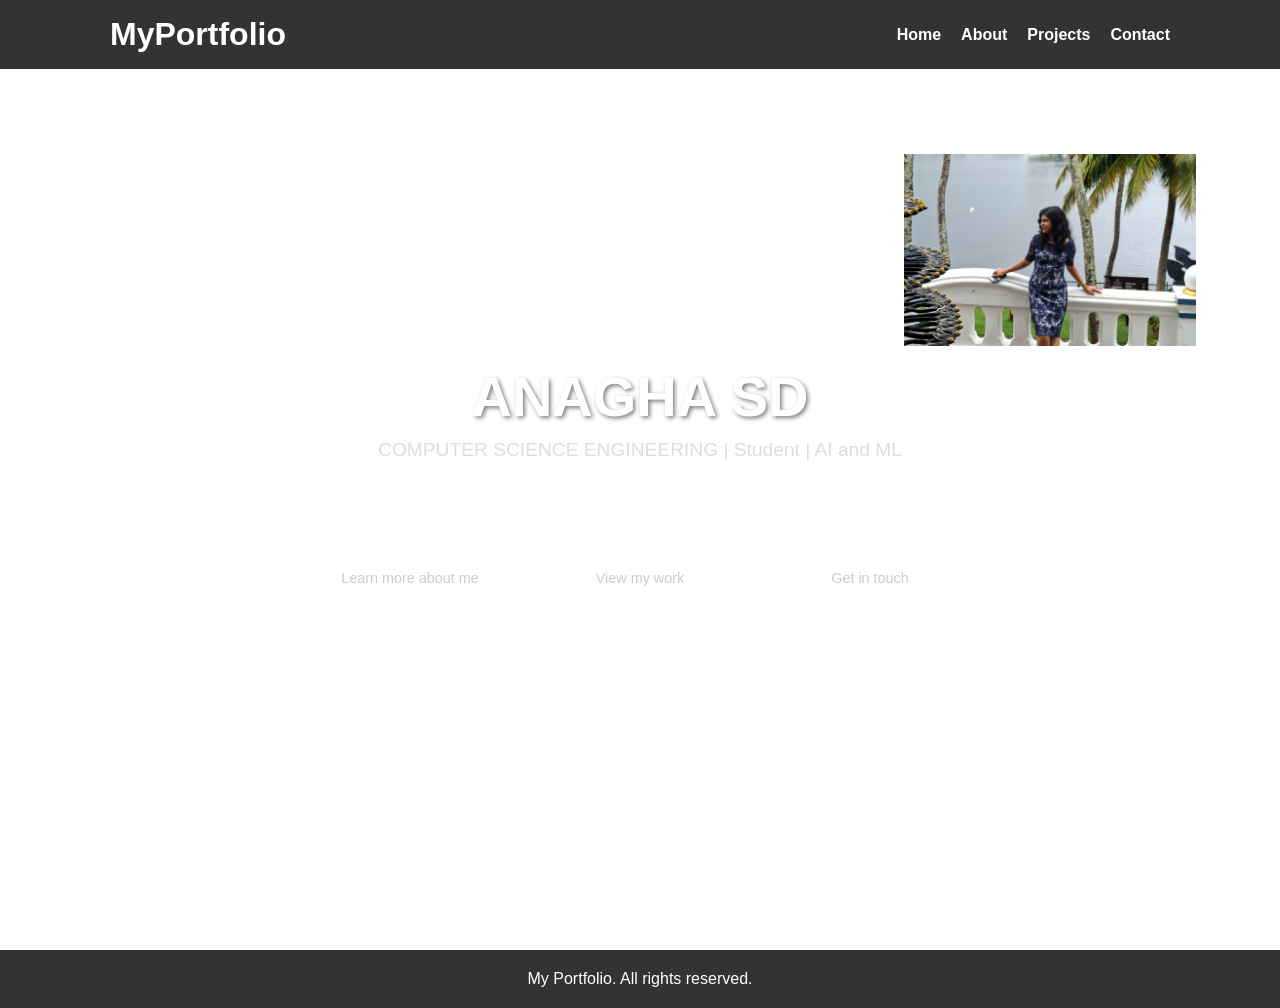
<file: index.html>
<!DOCTYPE html>
<html lang="en">
<head>
    <meta charset="UTF-8">
    <meta name="viewport" content="width=device-width, initial-scale=1.0">
    <title>My Portfolio | Home</title>
    <link rel="stylesheet" href="styles.css">
</head>
<body>
    <header>
        <div class="container">
            <h1 class="logo">MyPortfolio</h1>
            <nav>
                <ul>
                    <li><a href="index.html">Home</a></li>
                    <li><a href="about.html">About</a></li>
                    <li><a href="projects.html">Projects</a></li>
                    <li><a href="contact.html">Contact</a></li>
                </ul>
            </nav>
        </div>
    </header>
    
    <section class="hero">
        <div class="profile-box">
        <img src="myimage.jpeg" alt="Anagha Photo">
    </div>
        <div class="container hero-content">
            <h1 class="hero-title">ANAGHA SD</h1>
            <p class="hero-subtitle">COMPUTER SCIENCE ENGINEERING | Student | AI and ML</p>
          
            <div class="nav-boxes">
                <a href="about.html" class="nav-box">
                    <h3>About Me</h3>
                    <p>Learn more about me</p>
                </a>
                <a href="projects.html" class="nav-box">
                    <h3>Projects</h3>
                    <p>View my work</p>
                </a>
                <a href="contact.html" class="nav-box">
                    <h3>Contact</h3>
                    <p>Get in touch</p>
                </a>
            </div>
        </div>
    </section>

    <footer>
        <div class="container">
            <p>My Portfolio. All rights reserved.</p>
        </div>
    </footer>

</body>
</html>
</file>
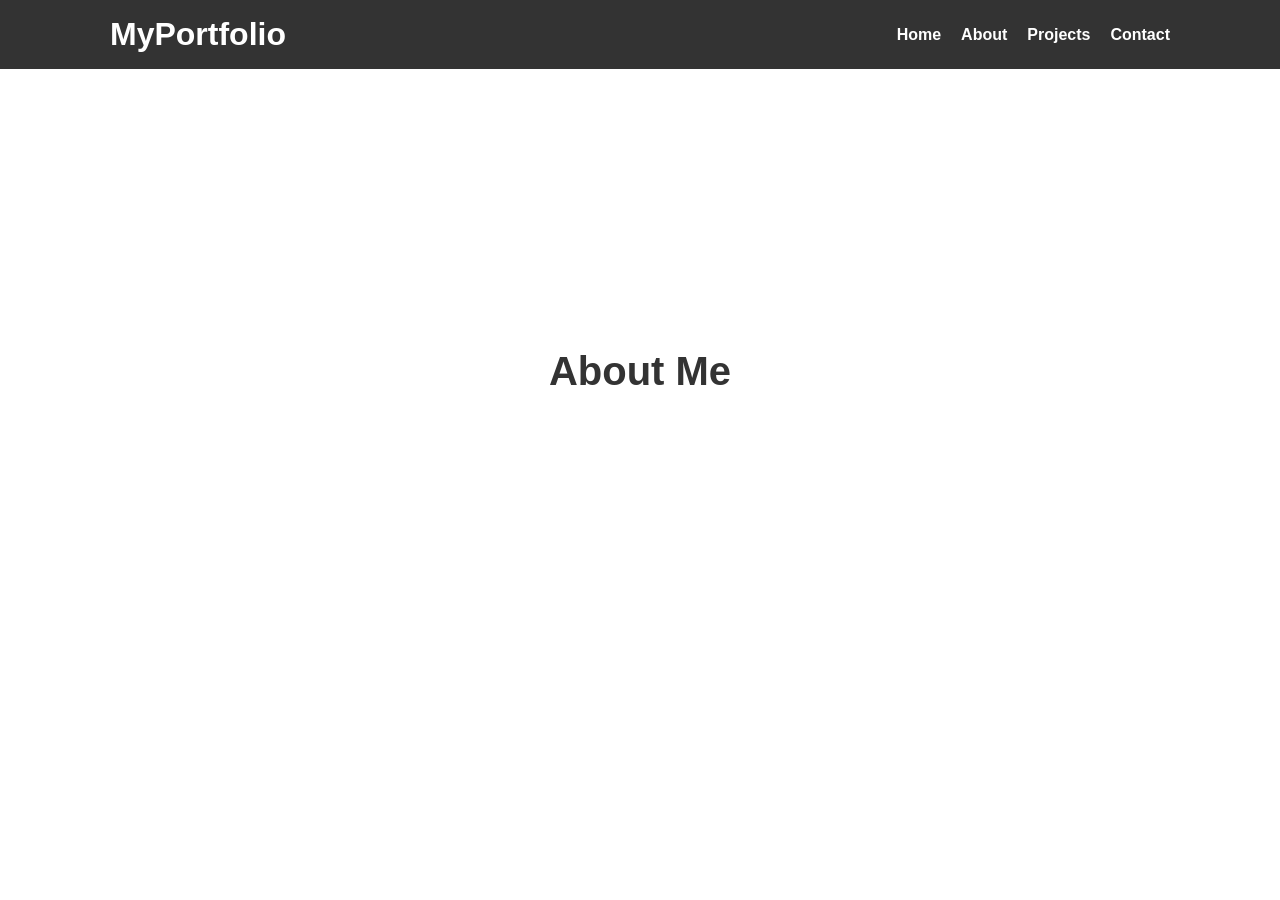
<file: about.html>
<!DOCTYPE html>
<html lang="en">
<head>
    <meta charset="UTF-8">
    <meta name="viewport" content="width=device-width, initial-scale=1.0">
    <title>My Portfolio | About</title>
    <link rel="stylesheet" href="styles.css">

</head>
<body>
    <header>
        <div class="container">
            <h1 class="logo">MyPortfolio</h1>
            <nav>
                <ul>
                    <li><a href="index.html">Home</a></li>
                    <li><a href="about.html">About</a></li>
                    <li><a href="projects.html">Projects</a></li>
                    <li><a href="contact.html">Contact</a></li>
                </ul>
            </nav>
        </div>
    </header>

    <section class="about-section">
        <div class="container">
            <h1 class="section-title">About Me</h1>
            <br>
            <div class="about-content">
                <div class="about-text">
                    <h2>Hi, I'm Anagha SD</h2>
                    <br>
                    <h4>I am a Computer Science Engineering student in Amrita Vishwa Vidyapeetham with a passion for Artificial Intelligence and Machine Learning and Data Science. I love solving complex problems and building OpenCV projects.I am a member of ACM Student Chapter</h4>
                    <br>
                    <h4><strong>Skills:</strong> Python, Machine Learning and Algorithms, HTML, CSS</h4>
                </div>
            </div>
        </div>
    </section>


</body>
</html>
</file>
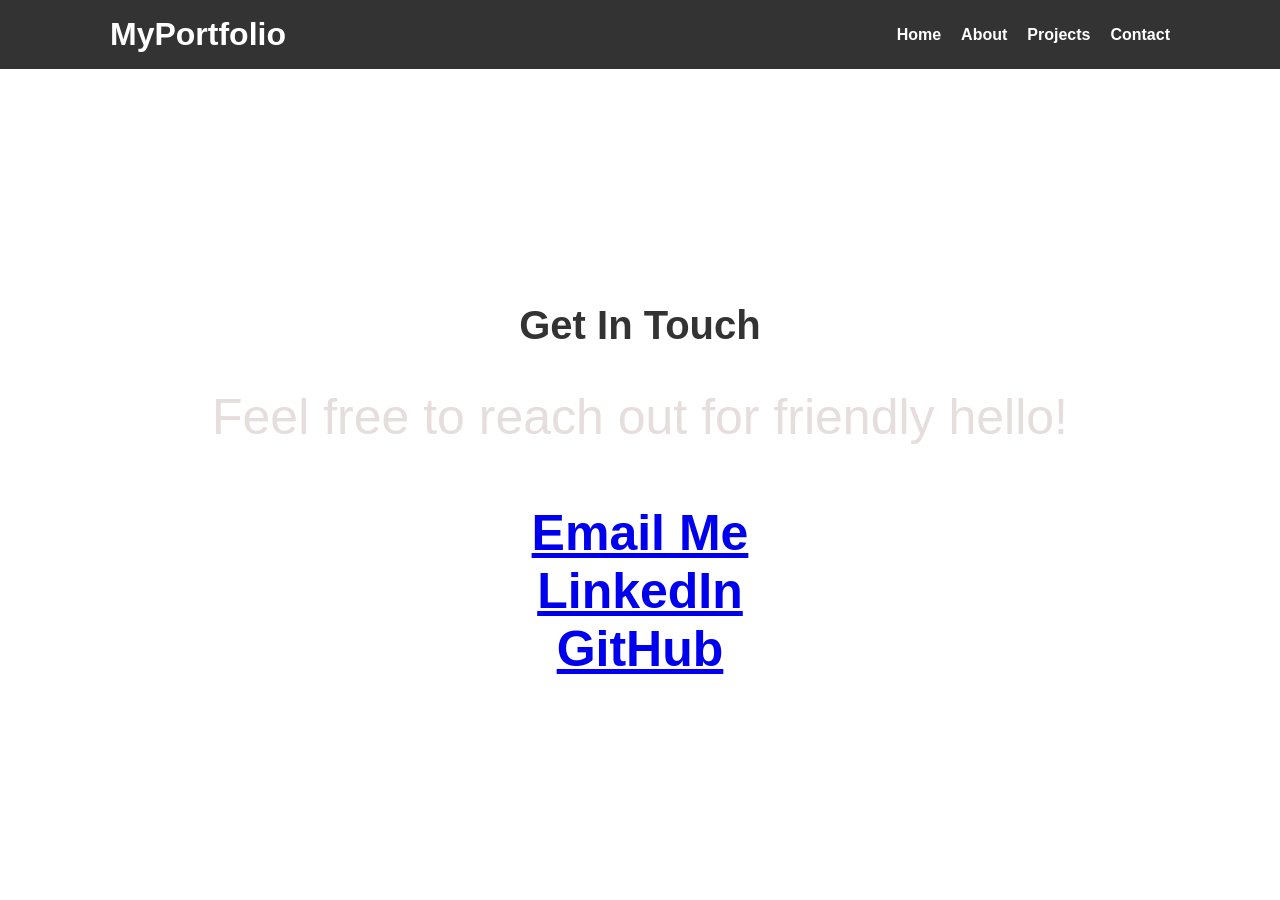
<file: contact.html>
<!DOCTYPE html>
<html lang="en">
<head>
    <meta charset="UTF-8">
    <meta name="viewport" content="width=device-width, initial-scale=1.0">
    <title>My Portfolio | Contact</title>
    <link rel="stylesheet" href="styles.css">
</head>
<body>
    <header>
        <div class="container">
            <h1 class="logo">MyPortfolio</h1>
            <nav>
                <ul>
                    <li><a href="index.html">Home</a></li>
                    <li><a href="about.html">About</a></li>
                    <li><a href="projects.html">Projects</a></li>
                    <li><a href="contact.html">Contact</a></li>
                </ul>
            </nav>
        </div>
    </header>

    <section class="contact-section">
        <div class="container">
            <h2 class="section-title">Get In Touch</h2>
            <div class="contact-box">
                <p style="color: rgb(230, 221, 221);">Feel free to reach out for friendly hello!</p>
                <br>
                <p><strong><a href="mailto:anaghashibu14@gmail.com">Email Me</a></strong></p>
                <p><strong><a href="https://www.linkedin.com/in/ANAGHA-SHIBU">LinkedIn</a></strong></p>
                <p><strong><a href="https://github.com/ANAGHA07-GIF">GitHub</a></strong></p>
            </div>
        </div>
    </section>
</body>
</html>
</file>
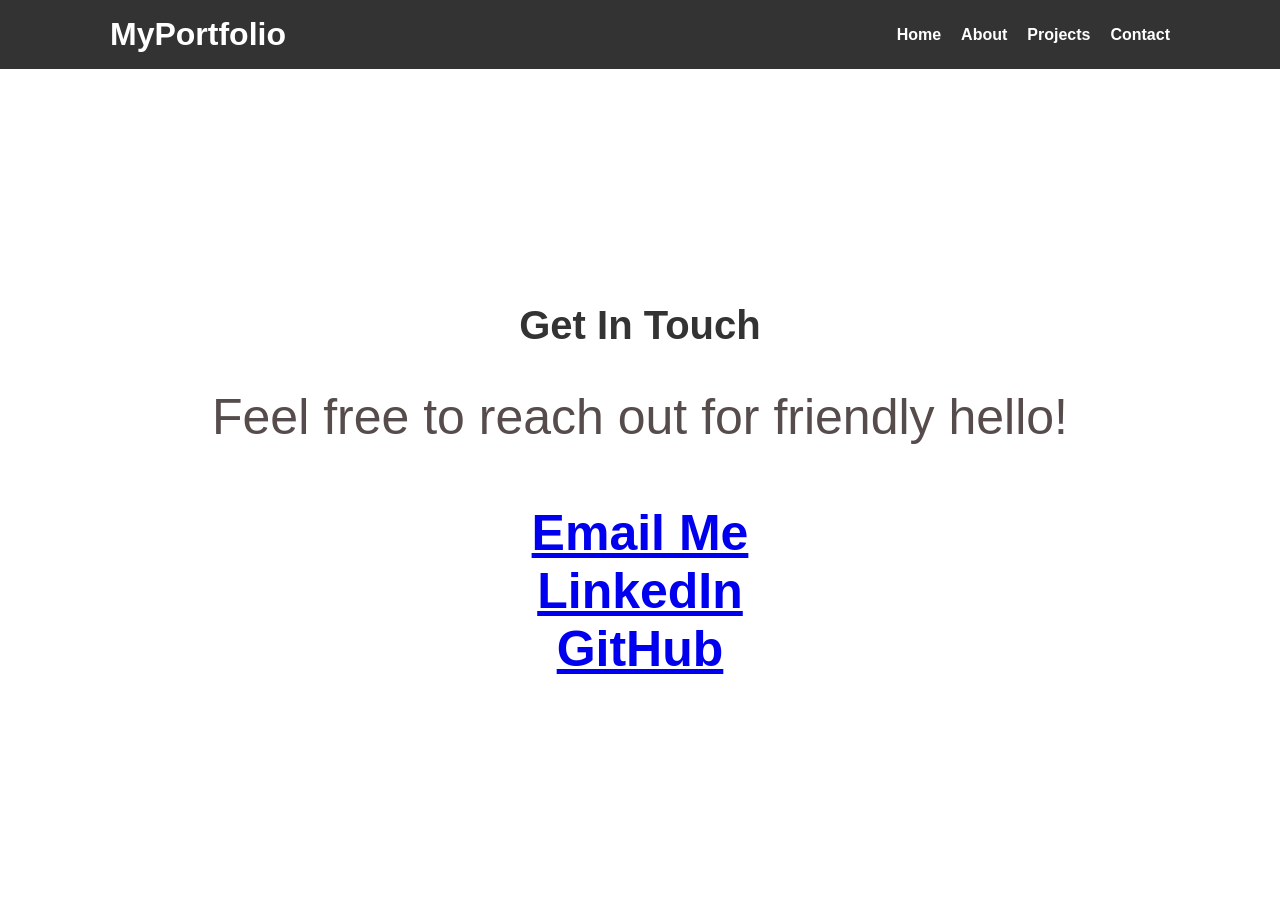
<file: contacts.html>
<!DOCTYPE html>
<html lang="en">
<head>
    <meta charset="UTF-8">
    <meta name="viewport" content="width=device-width, initial-scale=1.0">
    <title>My Portfolio | Contact</title>
    <link rel="stylesheet" href="styles.css">
</head>
<body>
    <header>
        <div class="container">
            <h1 class="logo">MyPortfolio</h1>
            <nav>
                <ul>
                    <li><a href="index.html">Home</a></li>
                    <li><a href="about.html">About</a></li>
                    <li><a href="projects.html">Projects</a></li>
                    <li><a href="contact.html">Contact</a></li>
                </ul>
            </nav>
        </div>
    </header>

    <section class="contact-section">
        <div class="container">
            <h2 class="section-title">Get In Touch</h2>
            <div class="contact-box">
                <p>Feel free to reach out for friendly hello!</p>
                <br>
                <p><strong><a href="mailto:anaghashibu14@gmail.com">Email Me</a></strong></p>
                <p><strong><a href="https://www.linkedin.com/in/ANAGHA-SHIBU">LinkedIn</a></strong></p>
                <p><strong><a href="https://github.com/ANAGHA07-GIF">GitHub</a></strong></p>
            </div>
        </div>
    </section>
</body>
</html>
</file>
<file: styles.css>
/* Reset Default Styles */
* {
    margin: 0;
    padding: 0;
    box-sizing: border-box;
    font-family: Arial, sans-serif;
}

/* Container to center content */
.container {
    max-width: 1100px;
    margin: 0 auto;
    padding: 0 20px;
}

/* Header Styling */
header {
    background: rgba(0, 0, 0, 0.8);
    color: white;
    padding: 1rem 0;
    position: fixed;
    width: 100%;
    top: 0;
    z-index: 1000;
}

header .container {
    display: flex;
    justify-content: space-between;
    align-items: center;
}

nav ul {
    display: flex;
    list-style: none;
}

nav ul li {
    margin-left: 20px;
}

nav a {
    color: white;
    text-decoration: none;
    font-weight: bold;
}


.hero {
    background-image: url('https://i.pinimg.com/736x/cd/32/4a/cd324ac33b3f38cf00bf5fd40362226d.jpg'); /* Add your image here */
    background-size: cover;
    background-position: center;
    background-repeat: no-repeat;
    min-height: 100vh;
    display: flex;
    align-items: center;
    justify-content: center;
    position: relative;
    padding-top: 80px;
}

/* Dark Overlay for Better Text Readability */
.hero-overlay {
    position: absolute;
    top: 0;
    left: 0;
    width: 100%;
    height: 100%;
    background: rgba(0, 0, 0, 0.6);
}

.hero-content {
    position: relative;
    z-index: 1;
    text-align: center;
    color: white;
}

.hero-title {
    font-size: 3.5rem;
    margin-bottom: 10px;
    text-shadow: 2px 2px 4px rgba(0, 0, 0, 0.5);
}

.hero-subtitle {
    font-size: 1.2rem;
    margin-bottom: 40px;
    color: #ddd;
}
.profile-box {
    position: absolute;
    right: 80px;
    top: 150px;
    width: 300px;
    height: 200px;
    border: 4px solid white;
    overflow: hidden;
}

.profile-box img {
    width: 100%;
    height: 100%;
    object-fit: cover;
}
/* Navigation Boxes */
.nav-boxes {
    display: flex;
    justify-content: center;
    gap: 30px;
    flex-wrap: wrap;
}

.nav-box {
    background: rgba(255, 255, 255, 0.1);
    backdrop-filter: blur(10px);
    border: 1px solid rgba(255, 255, 255, 0.3);
    padding: 30px;
    border-radius: 10px;
    text-decoration: none;
    color: white;
    min-width: 200px;
    transition: all 0.3s ease;
}

.nav-box:hover {
    background: rgba(255, 255, 255, 0.2);
    transform: translateY(-5px);
    box-shadow: 0 10px 20px rgba(0, 0, 0, 0.3);
}

.nav-box h3 {
    font-size: 1.5rem;
    margin-bottom: 10px;
}

.nav-box p {
    font-size: 0.9rem;
    color: #ccc;
}

/* Footer Styling */
footer {
    background: #333;
    color: white;
    text-align: center;
    padding: 20px 0;
    margin-top: 50px;
}

/* Mobile Responsiveness */
@media (max-width: 768px) {
    header .container {
        flex-direction: column;
    }
    
    nav ul {
        margin-top: 15px;
    }
    
    .hero-title {
        font-size: 2rem;
    }
    
    .nav-boxes {
        flex-direction: column;
        align-items: center;
    }
    
    .nav-box {
        width: 100%;
        max-width: 300px;
    }
}


.about-section {
    background-image: url('https://i.pinimg.com/736x/88/42/4f/88424f85341c8610808c0eba98315c43.jpg');
    background-size: cover;
    background-position: center;
    background-repeat: no-repeat;
    min-height: 100vh;
    display: flex;
    align-items: center;
    justify-content: center;
    position: relative;
    padding-top: 80px;
    text-align: center;
}



/* Make sure content is above the overlay */
.about-section .container {
    position: relative;
    z-index: 2;
}

/* About Text Styling */
.about-text {
    max-width: 800px;
    margin: 0 auto;
    font-size: 1.0rem;
    line-height: 1.5;
    color: white; /* Make sure text is visible */
}


.projects-section {
    padding: 80px 0;
    background-color: #f4f4f4;
}

.section-title {
    text-align: center;
    font-size: 2.5rem;
    margin-bottom: 40px;
    color: #333;
}

.project-grid {
    display: grid;
    grid-template-columns: repeat(auto-fit, minmax(300px, 1fr));
    gap: 30px;
}

.project-card {
    background: white;
    border-radius: 10px;
    overflow: hidden;
    box-shadow: 0 4px 15px rgba(0,0,0,0.1);
    transition: transform 0.3s ease;
}

.card-image img {
    width: 100%;
    height: 200px;
    object-fit: cover;
}

.card-content {
    padding: 20px;
}

.card-links {
    margin-top: 15px;
    display: flex;
    gap: 10px;
}

.btn-small {
    background-color: #333;
    color: white;
    padding: 5px 15px;
    border-radius: 5px;
    font-size: 0.9rem;
    text-decoration: none;
}

.btn-small:hover {
    background-color: #555;
    max-width: 600px;
    margin: 0 auto;
}

.contact-section{
    background-image: url('https://i.pinimg.com/736x/88/42/4f/88424f85341c8610808c0eba98315c43.jpg');
    background-size: cover;
    background-position: center;
    background-repeat: no-repeat;
    min-height: 100vh;
    display: flex;
    align-items: center;
    justify-content: center;
    position: relative;
    padding-top: 80px;
    text-align: center;
    color: #564c4c;
    font-size: 50px;
}
</file>
